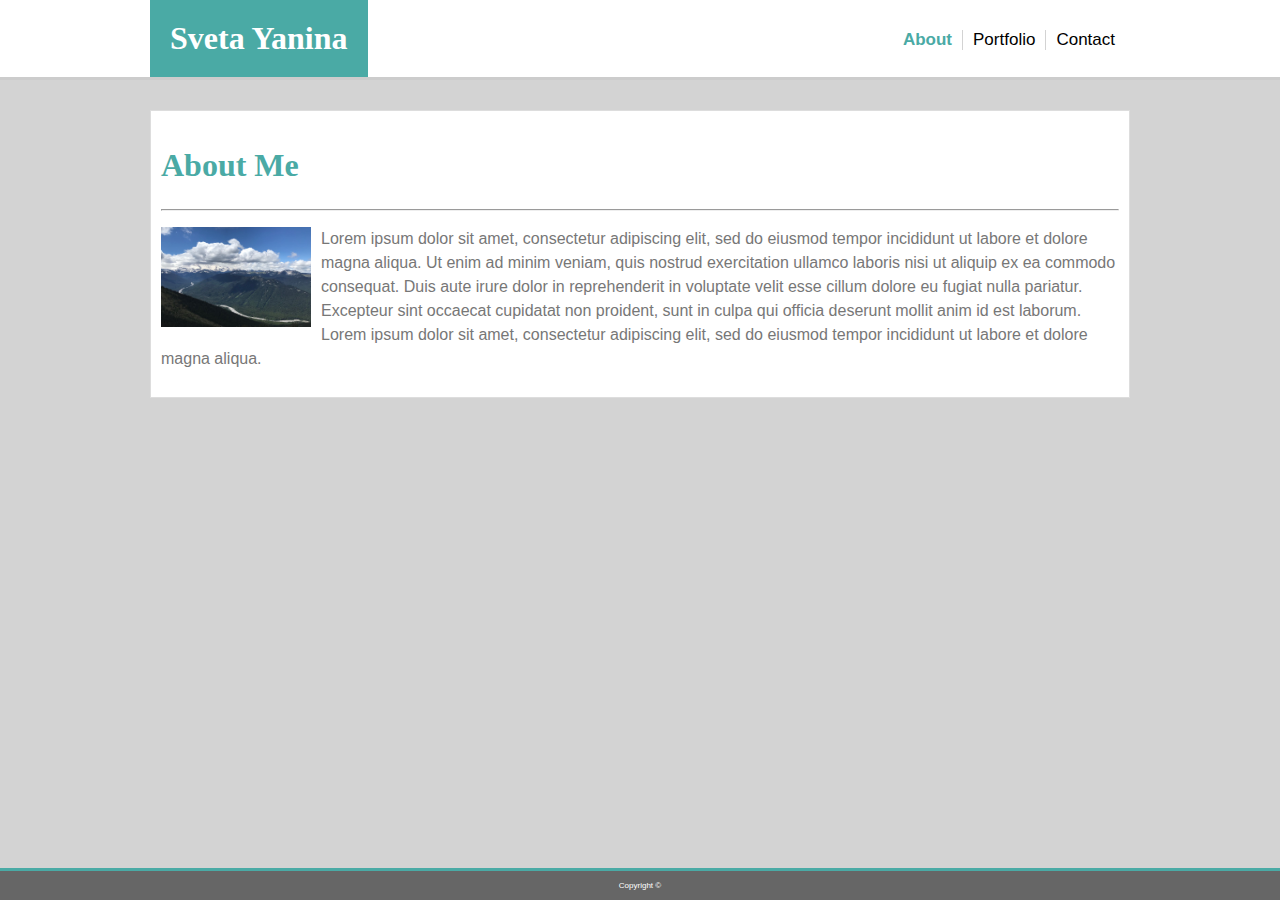
<file: index.html>
<!DOCTYPE html>
<html lang="en">
<head>
    <meta charset="UTF-8">
    <meta name="viewport" content="width=device-width, initial-scale=1.0">
    <meta http-equiv="X-UA-Compatible" content="ie=edge">
    <link rel="stylesheet" href="assets/css/style.css">
    <title>My Bio</title>
</head>
<body>
    <div id="header">
        <div id="headerContent">
            <div id="title">
                Sveta Yanina
            </div>
            <div id="navigation">
                <a class="navigationCurrent" href="#">About</a>
                <a href="portfolio.html">Portfolio</a>
                <a class="navigationLast" href="contact.html">Contact</a>
            </div>
        </div>
    </div>
    <div class="clearFloat"></div>
    <div id="content">
        <p id="contentTitle">About Me</p>
        <hr>
        <p>
            <img src="assets/images/image.jpg" alt="Main image" style="width: 150px;height:100px;margin-right: 10px;">
            Lorem ipsum dolor sit amet, consectetur adipiscing elit, sed do eiusmod tempor incididunt ut labore et dolore magna aliqua. Ut enim ad minim veniam, quis nostrud exercitation ullamco laboris nisi ut aliquip ex ea commodo consequat. Duis aute irure dolor in reprehenderit in voluptate velit esse cillum dolore eu fugiat nulla pariatur. Excepteur sint occaecat cupidatat non proident, sunt in culpa qui officia deserunt mollit anim id est laborum.
            Lorem ipsum dolor sit amet, consectetur adipiscing elit, sed do eiusmod tempor incididunt ut labore et dolore magna aliqua.
        </p>
        <span class="clear"></span>
    </div>
    <div id="footer">
        Copyright &copy;
    </div>
</body>
</html>
</file>
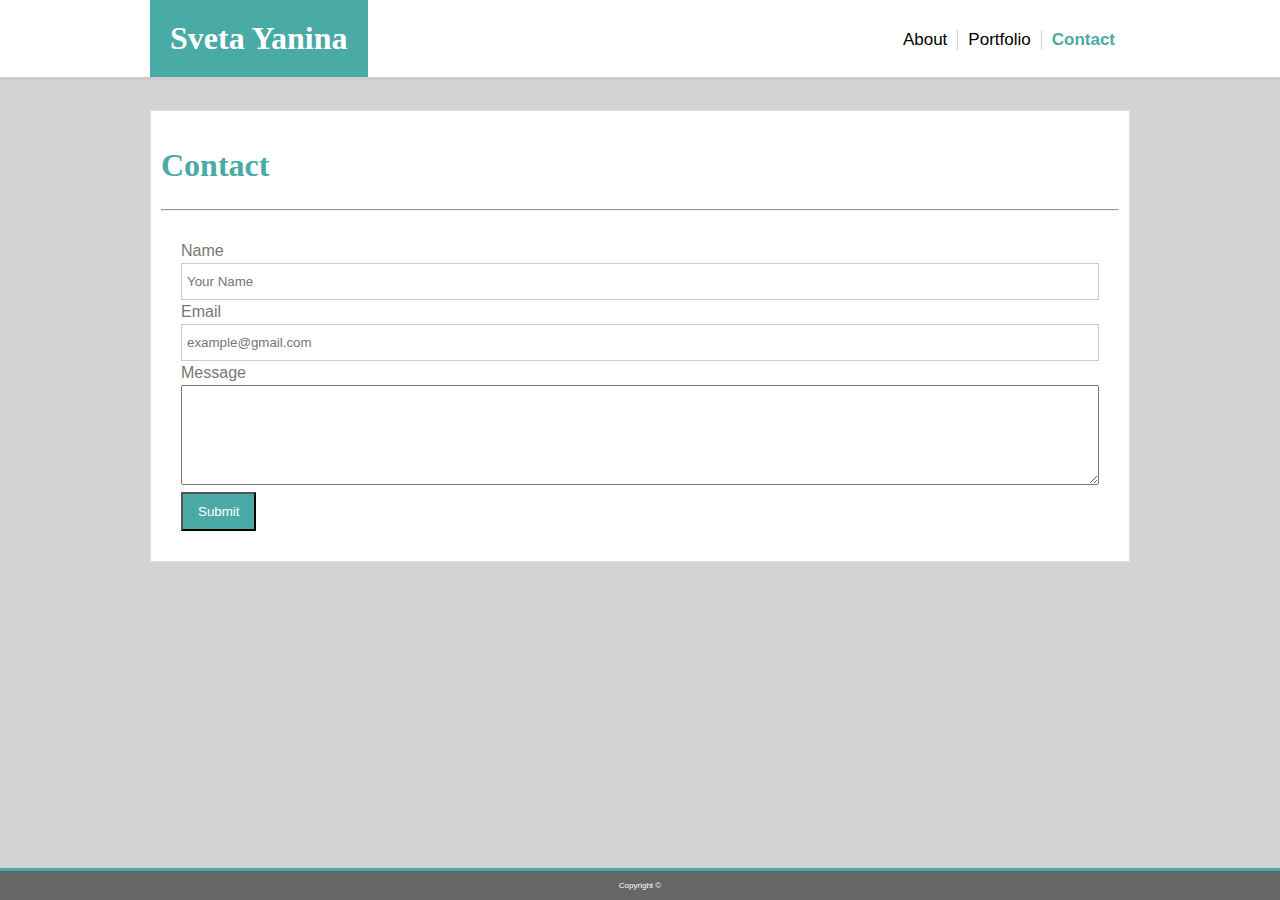
<file: contact.html>
<!DOCTYPE html>
<html lang="en">
<head>
    <meta charset="UTF-8">
    <meta name="viewport" content="width=device-width, initial-scale=1.0">
    <meta http-equiv="X-UA-Compatible" content="ie=edge">
    <link rel="stylesheet" href="assets/css/style.css">
    <title>My Bio</title>
</head>
<body>
    <div id="header">
        <div id="headerContent">
            <div id="title">
                Sveta Yanina
            </div>
            <div id="navigation">
                <a href="index.html">About</a>
                <a href="portfolio.html">Portfolio</a>
                <a class="navigationCurrent navigationLast" href="#">Contact</a>
            </div>
        </div>
    </div>
    <div class="clearFloat"></div>
    <div id="content">
        <p id="contentTitle">Contact</p>
        <hr>
        <div style="padding: 20px">
            <form action="#">
                <label for="name">Name</label>
                <input type="text" id="name" name="name" placeholder="Your Name">
                <label for="email">Email</label>
                <input type="text" id="email" name="email" placeholder="example@gmail.com">
                <label for="message">Message</label>
                <textarea id="message" name="message"></textarea>
                <input type="submit" value="Submit">
            </form>
        </div>
        <span class="clear"></span>
    </div>
    <div id="footer">
        Copyright &copy;
    </div>
</body>
</html>
</file>
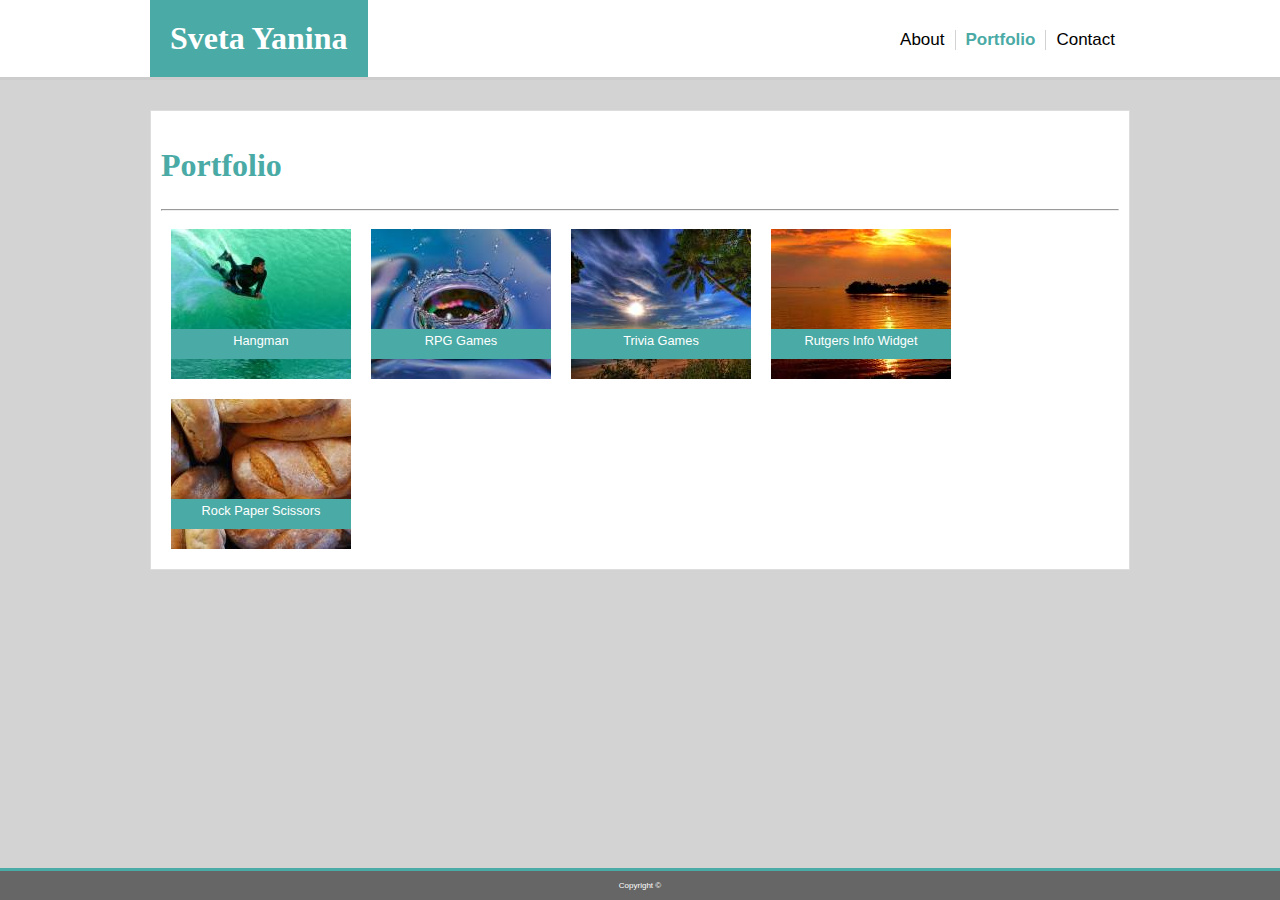
<file: portfolio.html>
<!DOCTYPE html>
<html lang="en">
<head>
    <meta charset="UTF-8">
    <meta name="viewport" content="width=device-width, initial-scale=1.0">
    <meta http-equiv="X-UA-Compatible" content="ie=edge">
    <link rel="stylesheet" href="assets/css/style.css">
    <title>My Bio</title>
</head>
<body>
    <div id="header">
        <div id="headerContent">
            <div id="title">
                Sveta Yanina
            </div>
            <div id="navigation">
                <a href="index.html">About</a>
                <a class="navigationCurrent" href="#">Portfolio</a>
                <a class="navigationLast" href="contact.html">Contact</a>
                </div>
        </div>
    </div>
    <div class="clearFloat"></div>
    <div id="content">
        <p id="contentTitle">Portfolio</p>
        <hr>
        <div class="portfolioItem" style="float: left;">
            <img alt="Image 1" src="assets/images/image1.jpg">
            <div class="portfolioTitle">Hangman</div>
        </div>

        <div class="portfolioItem" style="float: left;">
            <img alt="Image 2" src="assets/images/image2.jpg">
            <div class="portfolioTitle">RPG Games</div>
        </div>

        <div class="portfolioItem" style="float: left;">
            <img alt="Image 3" src="assets/images/image3.jpg">
            <div class="portfolioTitle">Trivia Games</div>
        </div>

        <div class="portfolioItem" style="float: left;">
            <img alt="Image 4" src="assets/images/image4.jpg">
            <div class="portfolioTitle">Rutgers Info Widget</div>
        </div>

        <div class="portfolioItem" style="float: left;">
            <img alt="Image 5" src="assets/images/image5.jpg">
            <div class="portfolioTitle">Rock Paper Scissors</div>
        </div>

        <span class="clear"></span>
    </div>
    <div id="footer">
        Copyright &copy;
    </div>
</body>
</html>
</file>
<file: assets/css/style.css>
body {
    margin: 0px;
    padding: 0px;
    height: 100%;
    background-color: lightgray;
    color: #777777;
    font-family: 'Arial', 'Helvetica Neue', Helvetica, sans-serif;
}

#header {
    margin-bottom: 30px;
    border-bottom: 3px #cccccc solid;
    background-color: #ffffff;
}

#headerContent {
    padding-left: 150px;
    padding-right: 150px;
    min-width: 600px;
}

#title {
    padding: 20px;
    display: inline-block;
    font-size: 2em;
    font-weight: bold;
    color: #ffffff;
    background-color: #4aaaa5;
    font-family: 'Georgia', Times, Times New Roman, serif;
}

#navigation {
    padding-top: 20px;
    float: right;
}

#navigation a {
    float: left;
    color: black;
    text-align: center;
    margin: 10px 5px;
    padding-right: 10px;
    text-decoration: none;
    font-size: 17px;
    border-right: 1px lightgray solid;
}

a.navigationCurrent {
    color: #4aaaa5 !important;
    font-weight: bold !important;
    cursor: default;
}

a.navigationLast {
    border-right: 0px !important;
}

.clearFloat {
    clear: left;
    clear: right;
}

#content {
    margin-left: 150px;
    margin-right: 150px;
    padding: 10px;
    min-width: 600px;
    background-color: white;
    height: 100%;
    line-height: 1.5em;
    border: 1px #dddddd solid;
}

#contentTitle {
    font-size: 2em;
    font-weight: bold;
    color: #4aaaa5;
    font-family: 'Georgia', Times, Times New Roman, serif;
}

#content img {
    float: left;
}

#footer {
    width: 100%;
    margin-top: 10px;
    padding-top: 10px;
    padding-bottom: 10px;
    border-top: 3px #4aaaa5 solid;
    font-size: 0.5em;
    position: fixed;
    left: 0;
    bottom: 0;
    text-align: center;
    color: white;
    background-color: #666666;
}

span.clear {
    clear: left;
    display: block;
}

.portfolioItem {
    margin: 10px;
    position: relative;
}

.portfolioItem img {
    width: 180px;
    height: 150px;
}

.portfolioTitle {
    position: absolute;
    width: 180px;
    height: 30px;
    left: 0px;
    bottom: 20px;
    background-color: #4aaaa5;
    color: white;
    text-align: center;
    font-size: 0.8em;
}

label {
    margin-bottom: 5px;
}

input[type=text] {
    padding: 10px 5px;
    width: 100%;
    display: inline-block;
    border: 1px solid #ccc;
    box-sizing: border-box;
}
  
input[type=submit] {
    background-color: #4aaaa5;
    color: white;
    padding: 10px 15px;
    cursor: pointer;
}

textarea {
    padding: 10px 5px;
    width: 100%;
    height: 100px;
    box-sizing: border-box;
}
</file>
